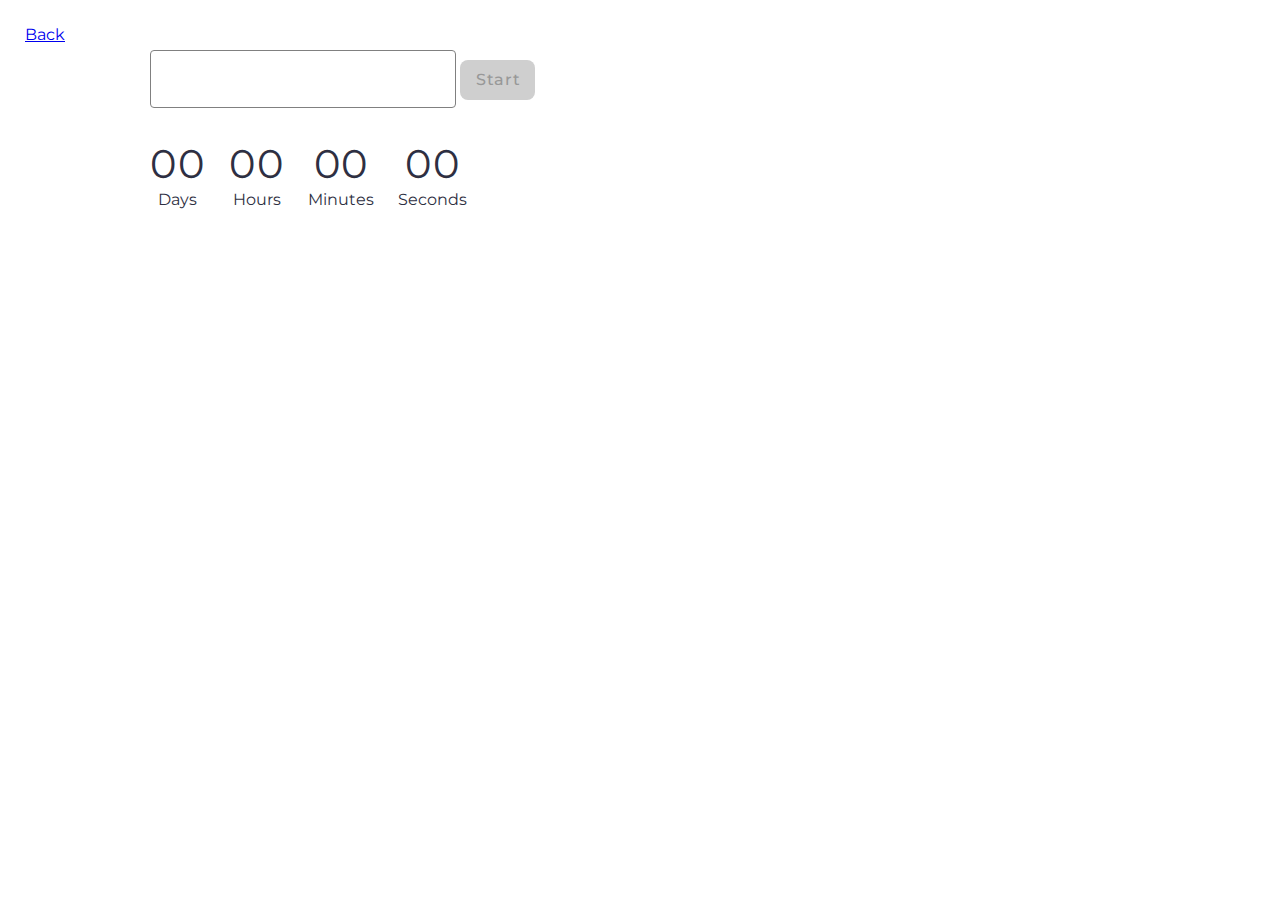
<file: src/1-timer.html>
<!DOCTYPE html>
<html lang="en">
  <head>
    <meta charset="UTF-8" />
    <meta name="viewport" content="width=device-width, initial-scale=1.0" />
    <title>Timer</title>
    <link
      rel="stylesheet"
      href="https://cdnjs.cloudflare.com/ajax/libs/modern-normalize/3.0.1/modern-normalize.min.css"
      integrity="sha512-q6WgHqiHlKyOqslT/lgBgodhd03Wp4BEqKeW6nNtlOY4quzyG3VoQKFrieaCeSnuVseNKRGpGeDU3qPmabCANg=="
      crossorigin="anonymous"
      referrerpolicy="no-referrer"
    />
    <link rel="preconnect" href="https://fonts.googleapis.com" />
    <link rel="preconnect" href="https://fonts.gstatic.com" crossorigin />
    <link
      href="https://fonts.googleapis.com/css2?family=Montserrat:ital,wght@0,100..900;1,100..900&display=swap"
      rel="stylesheet"
    />
    <link rel="stylesheet" href="./css/style.css" />
  </head>
  <body>
    <a href="./index.html" class="back">Back</a>
    <input type="text" id="datetime-picker" class="timer-input" />
    <button disabled type="button" data-start class="btn-new-time">
      Start
    </button>

    <div class="timer">
      <div class="field">
        <span class="value" data-days>00</span>
        <span class="label">Days</span>
      </div>
      <div class="field">
        <span class="value" data-hours>00</span>
        <span class="label">Hours</span>
      </div>
      <div class="field">
        <span class="value" data-minutes>00</span>
        <span class="label">Minutes</span>
      </div>
      <div class="field">
        <span class="value" data-seconds>00</span>
        <span class="label">Seconds</span>
      </div>
    </div>
    <script src="./js/1-timer.js" type="module"></script>
  </body>
</html>
</file>
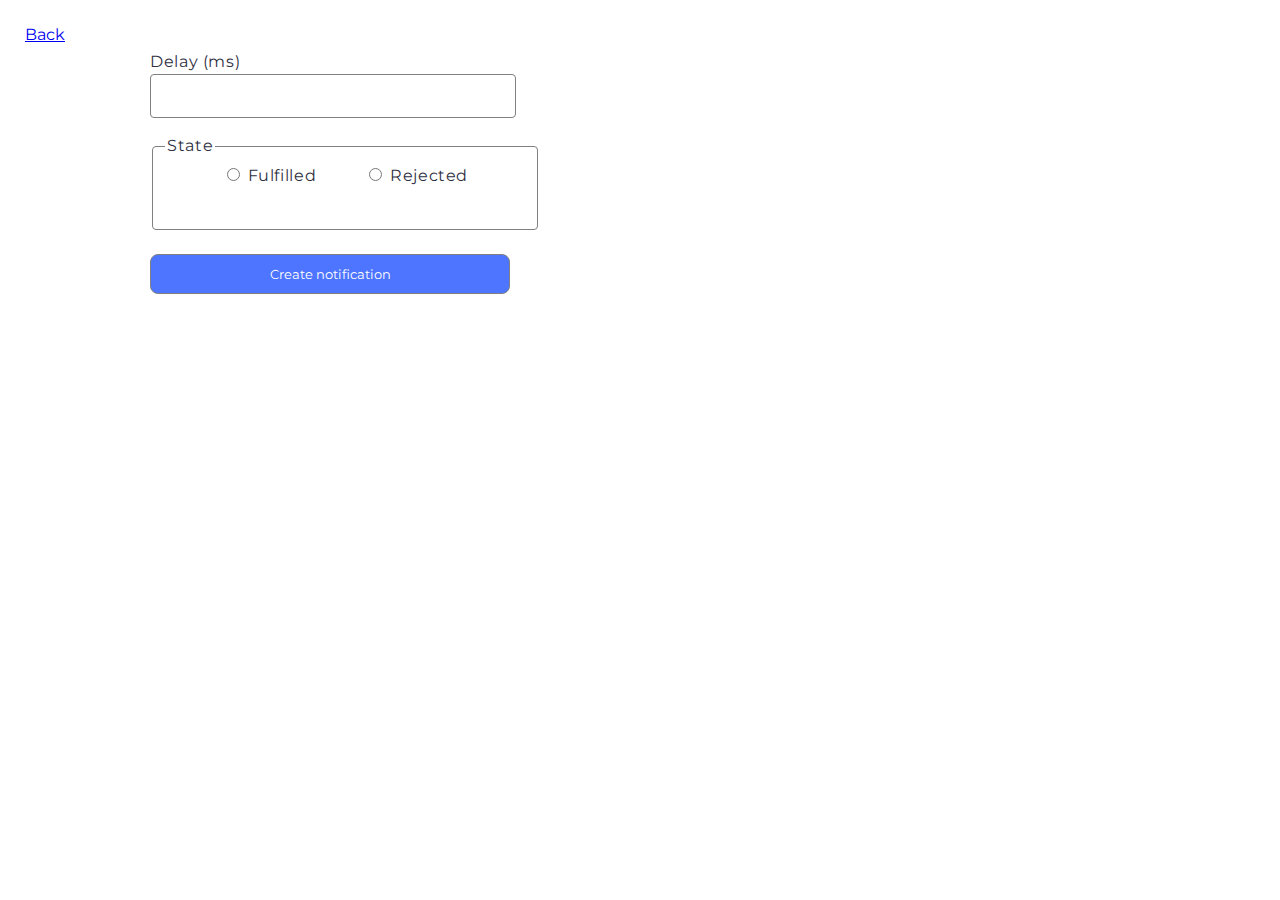
<file: src/2-snackbar.html>
<!DOCTYPE html>
<html lang="en">
  <head>
    <meta charset="UTF-8" />
    <meta name="viewport" content="width=device-width, initial-scale=1.0" />
    <title>Snackbar</title>
    <link
      rel="stylesheet"
      href="https://cdnjs.cloudflare.com/ajax/libs/modern-normalize/3.0.1/modern-normalize.min.css"
      integrity="sha512-q6WgHqiHlKyOqslT/lgBgodhd03Wp4BEqKeW6nNtlOY4quzyG3VoQKFrieaCeSnuVseNKRGpGeDU3qPmabCANg=="
      crossorigin="anonymous"
      referrerpolicy="no-referrer"
    />
    <link rel="preconnect" href="https://fonts.googleapis.com" />
    <link rel="preconnect" href="https://fonts.gstatic.com" crossorigin />
    <link
      href="https://fonts.googleapis.com/css2?family=Montserrat:ital,wght@0,100..900;1,100..900&display=swap"
      rel="stylesheet"
    />
    <link rel="stylesheet" href="./css/style.css" />
  </head>
  <body>
    <a href="./index.html" class="back">Back</a>
    <form class="form">
      <label class="delay-label">
        Delay (ms)
        <input type="number" name="delay" class="elem-form" required />
      </label>

      <fieldset class="elem-form fieldset-elem">
        <legend>State</legend>
        <label>
          <input type="radio" name="state" value="fulfilled" required />
          Fulfilled
        </label>
        <label>
          <input type="radio" name="state" value="rejected" required />
          Rejected
        </label>
      </fieldset>

      <button type="submit" class="elem-form btn-create-promise">
        Create notification
      </button>
    </form>
    <script src="./js/2-snackbar.js" type="module"></script>
  </body>
</html>
</file>
<file: src/css/style.css>
* {
  font-family: 'Montserrat', serif;
}

body {
  margin: 50px 150px;
}

.back {
  position: absolute;
  top: 25px;
  left: 25px;
}

.timer-input {
  border: 1px solid #808080;
  width: 272px;
  height: 40px;
  border-radius: 4px;
  font-size: 16px;
  line-height: 150%;
  letter-spacing: 0.04em;
  color: #2e2f42;
  padding: 8px 16px;
  transition: border-color 250ms ease-in-out;
  outline: transparent;
}

.timer-input:active {
  border-color: #000;
}

.timer-input:hover {
  border-color: #4e75ff;
}

.btn-new-time {
  border-radius: 8px;
  padding: 8px 16px;
  width: 75px;
  height: 40px;
  background: #4e75ff;
  font-weight: 500;
  font-size: 16px;
  line-height: 150%;
  letter-spacing: 0.04em;
  color: #fff;
  border: none;
  transition: background 250ms ease-in-out, color 250ms ease-in-out;
}

.btn-new-time[disabled] {
  background: #cfcfcf;
  color: #989898;
}

.btn-new-time:hover {
  background: #6c8cff;
  color: #fff;
}

.timer {
  display: flex;
  margin-top: 32px;
  gap: 24px;
}

.field {
  display: flex;
  flex-flow: column wrap;
  align-items: center;
}

.value {
  font-size: 40px;
  line-height: 120%;
  letter-spacing: 0.04em;
  color: #2e2f42;
}

.label {
  font-size: 16px;
  line-height: 150%;
  color: #2e2f42;
}

/*Form styles*/

.form {
  font-weight: 400;
  font-size: 16px;
  line-height: 150%;
  letter-spacing: 0.04em;
  color: #2e2f42;
  display: flex;
  flex-flow: column wrap;
}

.delay-label {
  display: flex;
  flex-direction: column;
  margin-bottom: 16px;
}

.elem-form {
  border: 1px solid #808080;
  border-radius: 4px;
  width: 360px;
  height: 40px;
}

.fieldset-elem {
  margin-bottom: 24px;
  height: 78px;
  display: flex;
  gap: 48px;
  justify-content: center;
  flex-wrap: wrap;
}

.btn-create-promise {
  color: white;
  border-radius: 8px;
  padding: 8px 16px;
  background: #4e75ff;
  transition: background 250ms ease-in-out;
}

.btn-create-promise:hover {
  background: #6c8cff;
}
</file>
